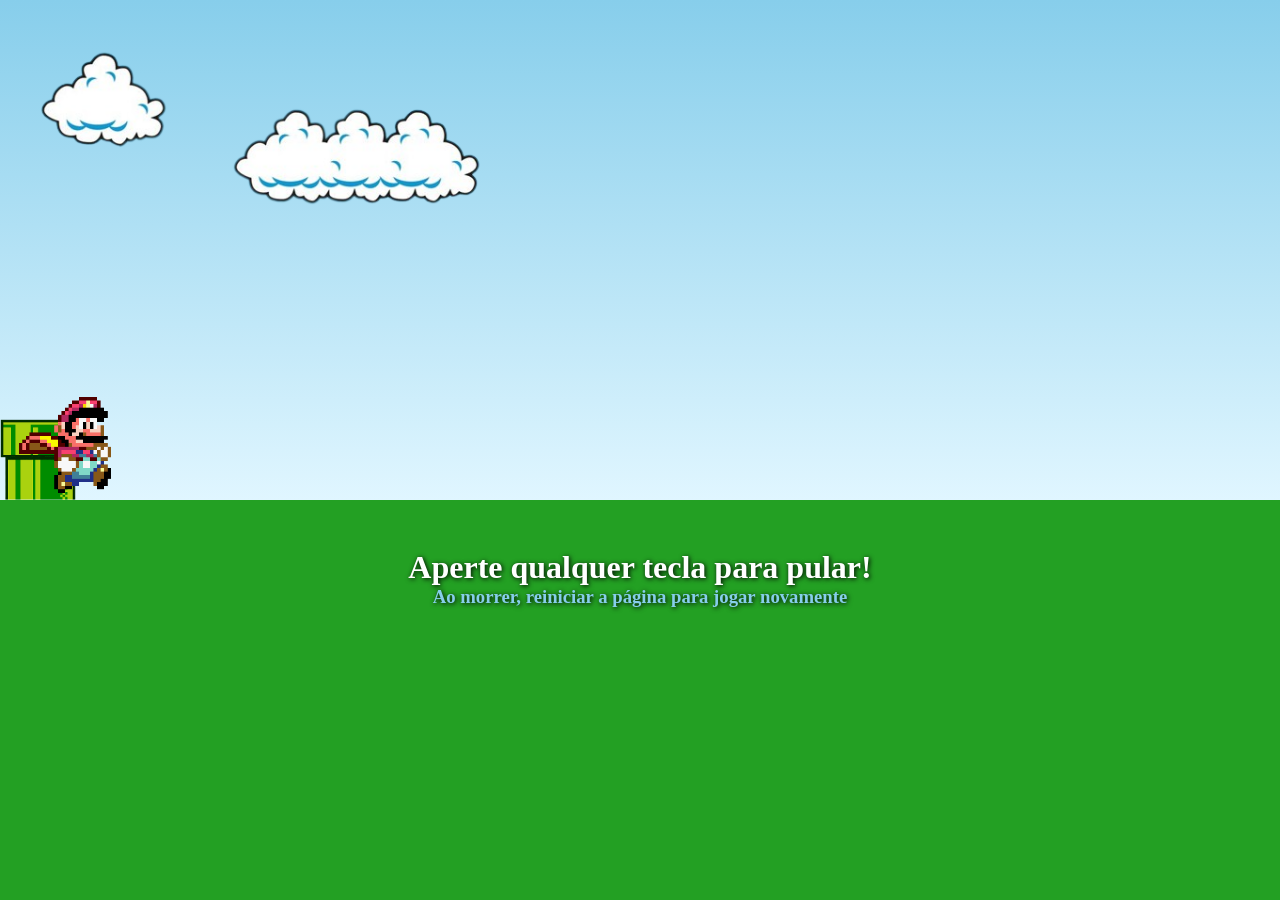
<file: jogo mario/index.html>
<!DOCTYPE html>
<html lang="pt-br">
<head>
    <meta charset="UTF-8">
    <meta http-equiv="X-UA-Compatible" content="IE=edge">
    <meta name="viewport" content="width=device-width, initial-scale=1.0">

    <link rel="stylesheet" href="./css/style.css">
    <script src="./js/script.js" defer></script>

    <title>Mario Jump</title>
</head>
<body style="background-color: rgb(35, 160, 35);">
    <div class="game-board">
        <img src="./images/nuvens.png" class="nuvens">
        <img src="./images/tubo.png" class="tubo">
        <img src="./images/mario.webp" class="mario">
    </div>
    <div class="avisos">
        <h1>Aperte qualquer tecla para pular!</h1>
        <h3>Ao morrer, reiniciar a página para jogar novamente</h3>
    </div>
</body>
</html>
</file>
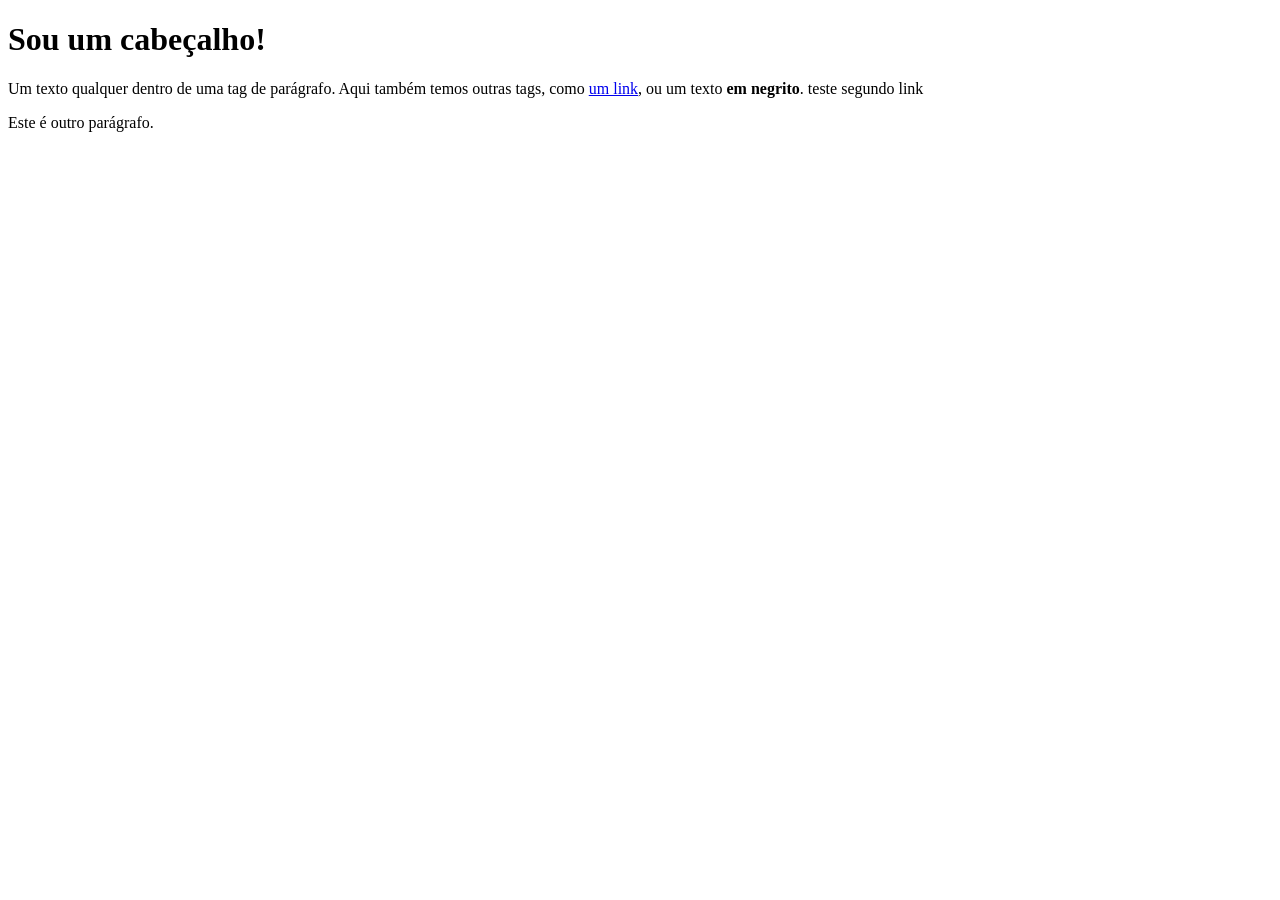
<file: liberato/aula02-0703/exemplo002/index.html>
<!DOCTYPE html>
<html>
    <head>
        <meta charset="UTF-8">
        
        <title>Demo</title>
        <script src="02-Alterando_Conteudo_TAG.js">
            
        </script>
    </head>

    <body>
      
        <h1 id="id_h1" class="classe_h1">Sou um cabeçalho!</h1>
        <p id="id_p" class="classe_p">
            Um texto qualquer dentro de uma tag de parágrafo. Aqui também
            temos outras tags, como <a href="#">um link<a>, ou um texto
            <b>em negrito</b>.
        

           <a>teste segundo link<a>

        </p>
        <p id="id_p" class="classe_p">
            Este é outro parágrafo.
        </p>


    </body>
</html>
</file>
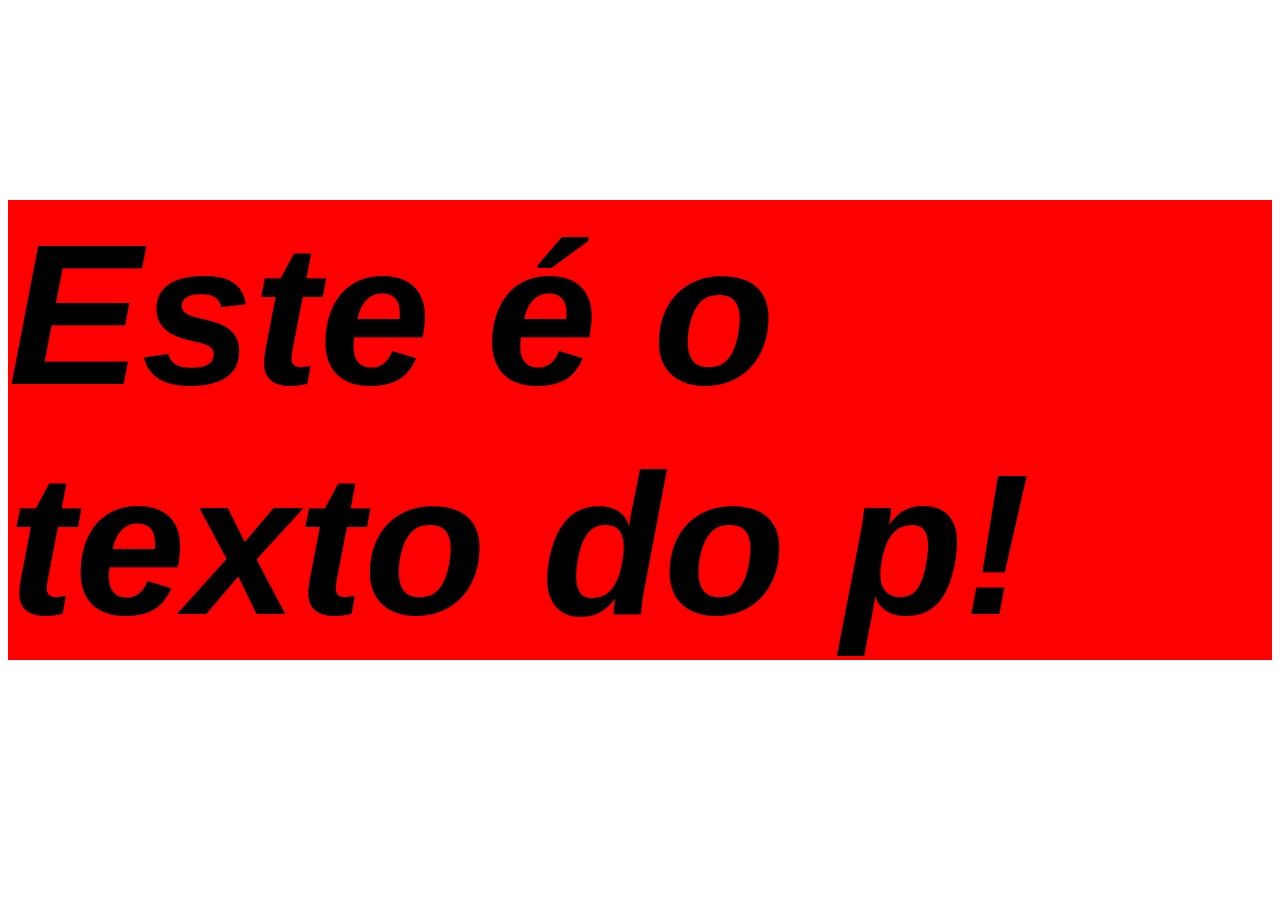
<file: liberato/aula02-0703/exemplo003/index.html>
<!DOCTYPE html>
<html>
    <head>
        <meta charset="UTF-8">
        
        <title>Demo</title>
        <script src="03-Alterando_Conteudo_TAG.js"></script>
    </head>

    <body>
                <!-- Um nó <div> -->
        <div id="a-div"></div>
    </body>
</html>
</file>
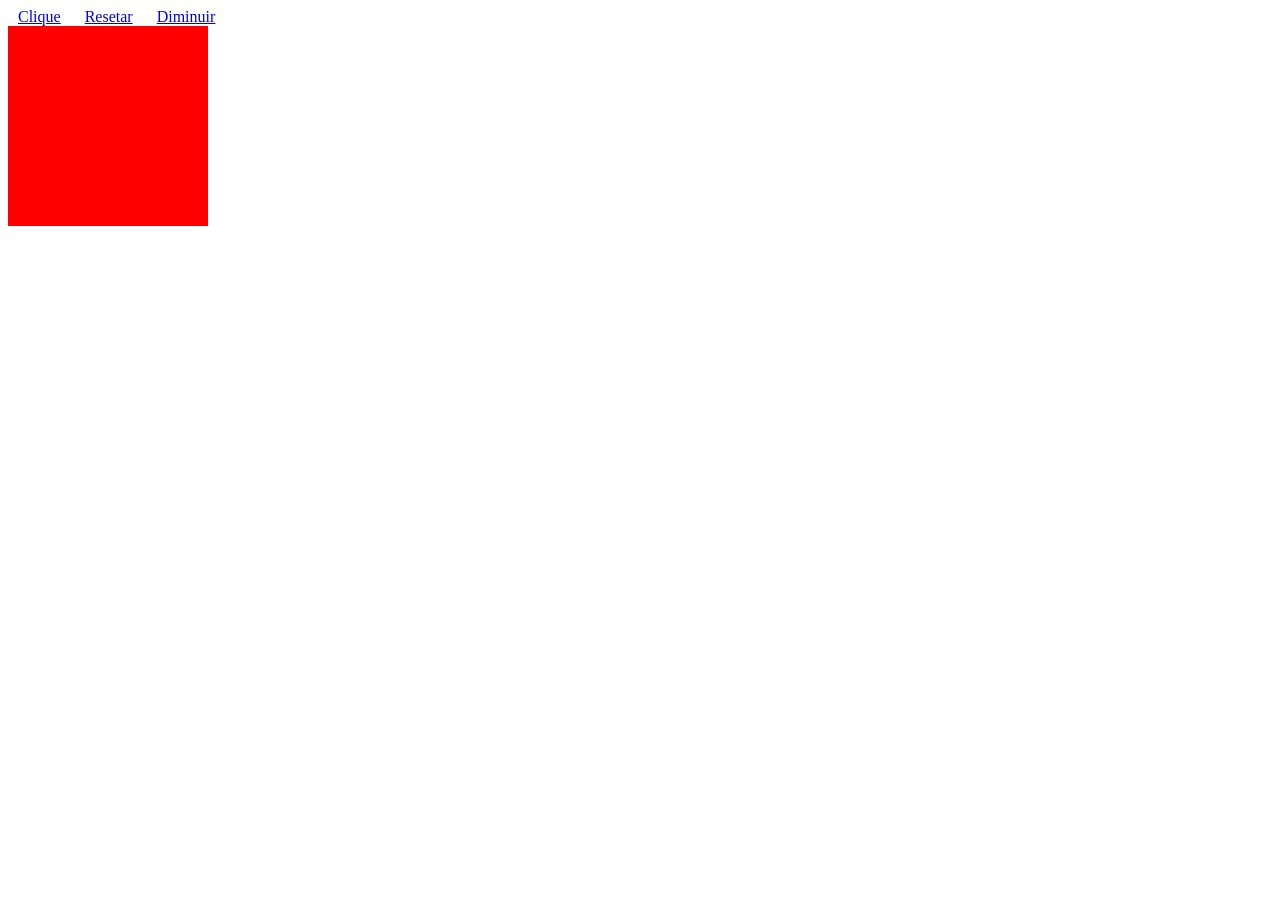
<file: liberato/aula02-0703/exemplo004/index.html>
<!DOCTYPE html>
<html>
    <head>
        <meta charset="UTF-8">
        
        <title>DOM - Document Object Model</title>
        
        <script src="04-Alterando_Conteudo_CSS.js"></script>
        
        <link rel="stylesheet" href="04-meu_css.css">
    </head>

    <body>
        <a href="#" id="clique">Clique</a>
        <a href="#" id="resetar">Resetar</a>
        <a href="#" id="diminuir">Diminuir</a>
        <div id="minha_div"></div>
    </body>
</html>
</file>
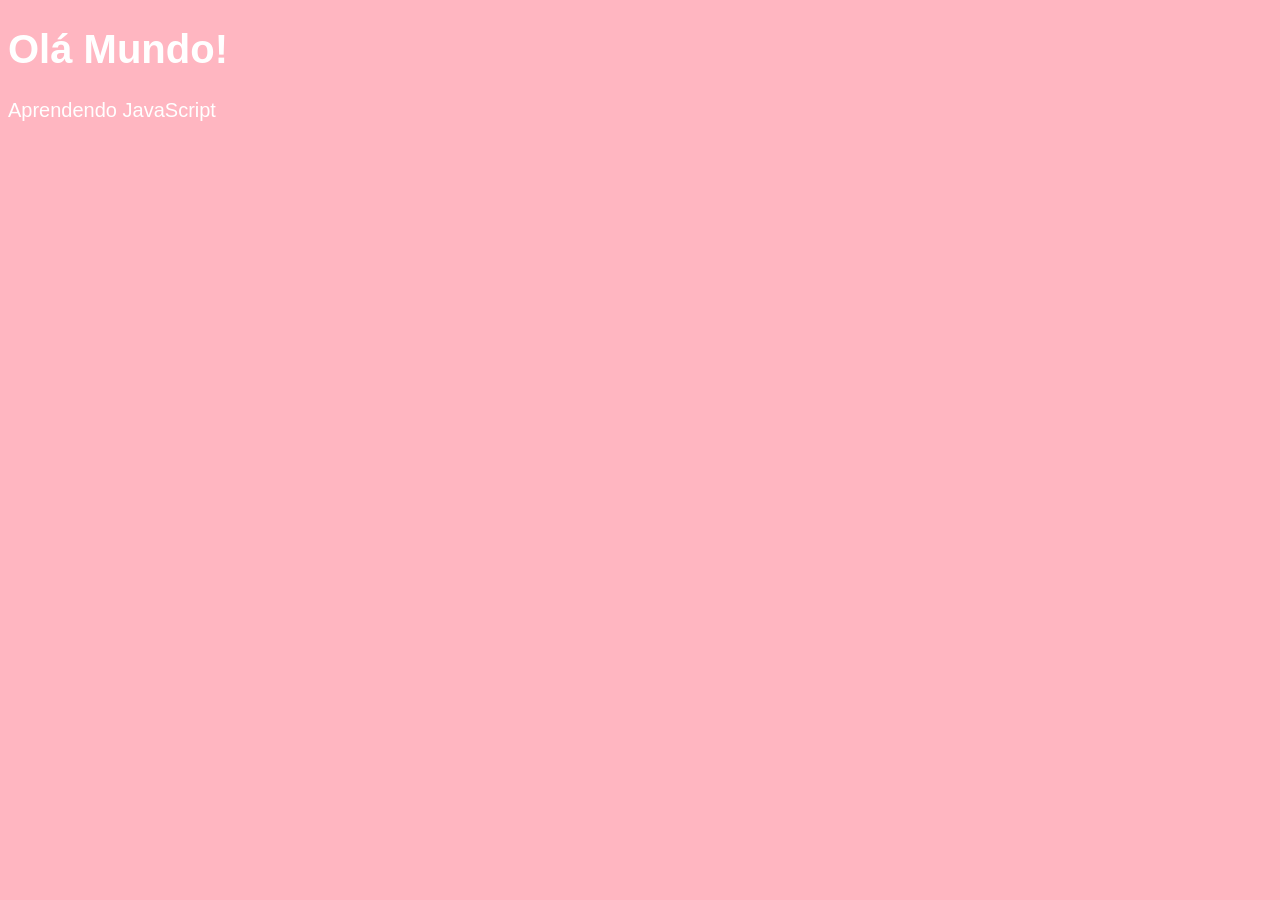
<file: aulas/ex001.html>
<!DOCTYPE html>
<html lang="pt-br">
<head>
    <meta charset="UTF-8">
    <meta http-equiv="X-UA-Compatible" content="IE=edge">
    <meta name="viewport" content="width=device-width, initial-scale=1.0">
    <title>Meu primeiro programa...</title>
    <style>
        body {
            background-color: lightpink;
            color: white;
            font: normal 20px arial;
        }
    </style>
</head>
<body>
    <h1>Olá Mundo!</h1>
    <p>Aprendendo JavaScript</p>
    <script> // variáveis - number (12 ou 1.2) | string | boolean (true or false)
        window.alert('Minha primeira mensagem');
        window.confirm('Está gostando de JS?');
        window.prompt('Qual é seu nome?')
    </script>
</body>
</html>
</file>
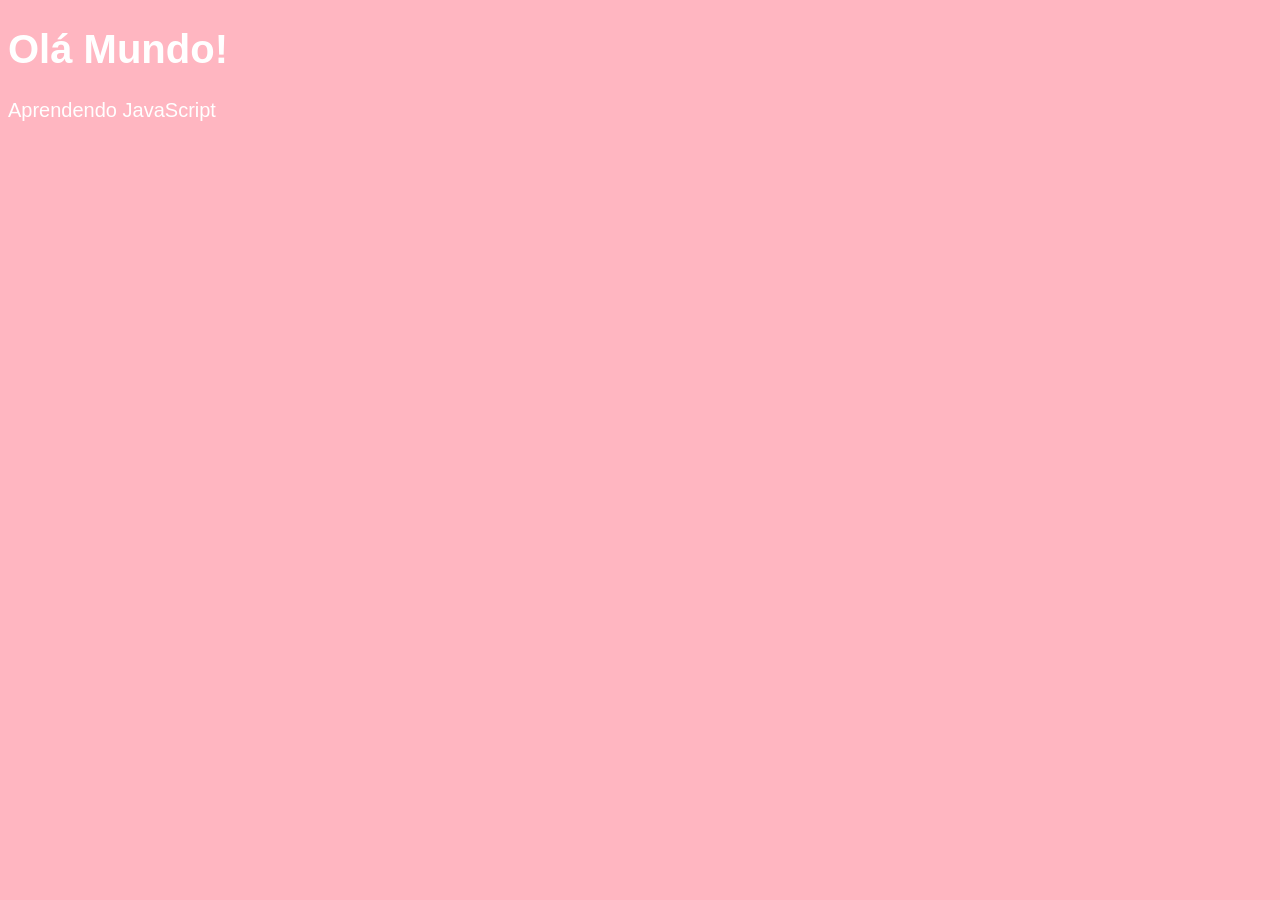
<file: aulas/ex002.html>
<!DOCTYPE html>
<html lang="pt-br">
<head>
    <meta charset="UTF-8">
    <meta http-equiv="X-UA-Compatible" content="IE=edge">
    <meta name="viewport" content="width=device-width, initial-scale=1.0">
    <title>Meu primeiro programa...</title>
    <style>
        body {
            background-color: lightpink;
            color: white;
            font: normal 20px arial;
        }
    </style>
</head>
<body>
    <h1>Olá Mundo!</h1>
    <p>Aprendendo JavaScript</p>
    <script> 
        var nome = window.prompt('Qual é seu nome?');
        window.alert('É um grande prazer te conhecer, ' + nome + '!');
    </script>
</body>
</html>
</file>
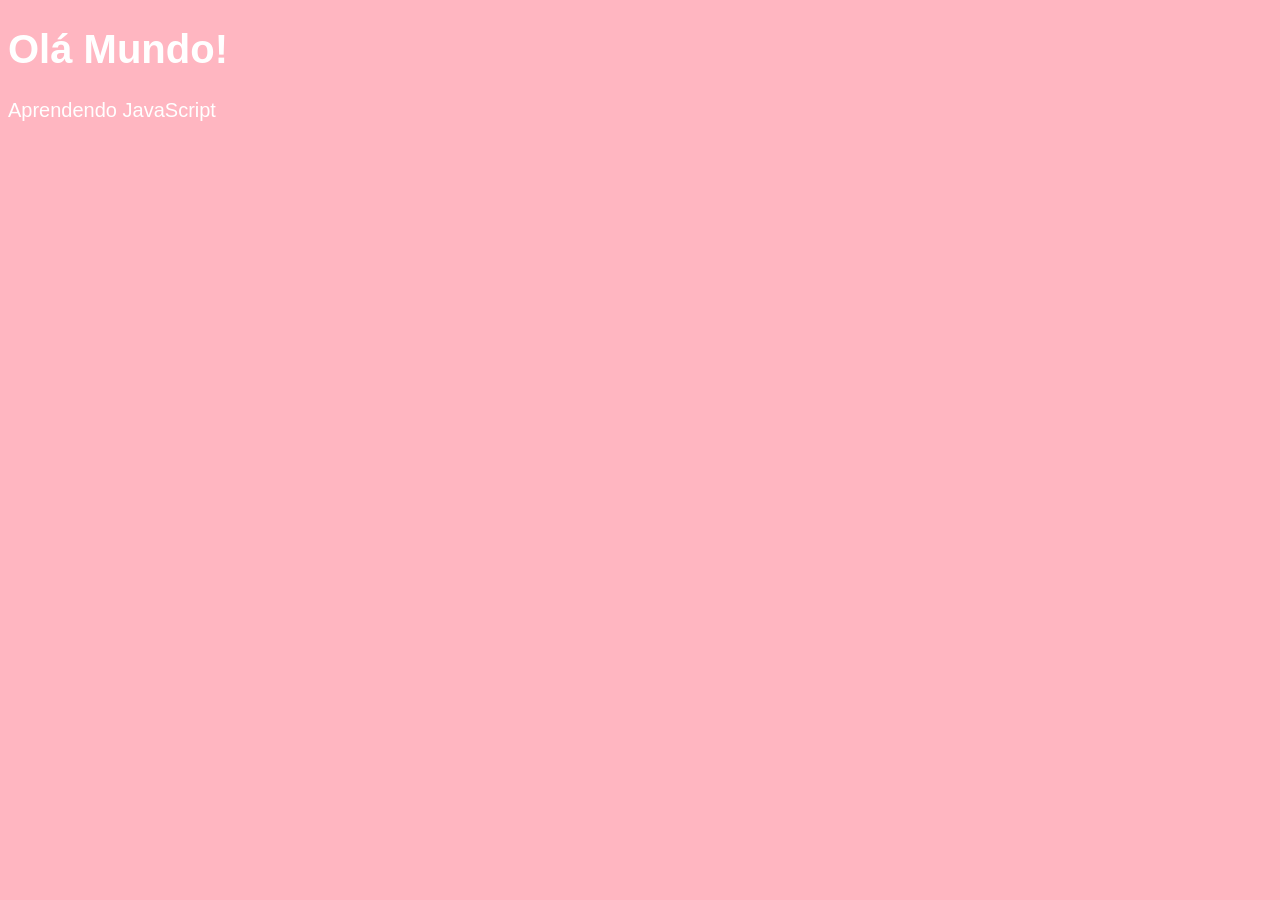
<file: aulas/ex003.html>
<!DOCTYPE html>
<html lang="pt-br">
<head>
    <meta charset="UTF-8">
    <meta http-equiv="X-UA-Compatible" content="IE=edge">
    <meta name="viewport" content="width=device-width, initial-scale=1.0">
    <title>Meu primeiro programa...</title>
    <style>
        body {
            background-color: lightpink;
            color: white;
            font: normal 20px arial;
        }
    </style>
</head>
<body>
    <h1>Olá Mundo!</h1>
    <p>Aprendendo JavaScript</p>
    <script> 
    // window.prompt trata o valor como string, independente de qual seja. Se quero fazer com que ele receba um number, preciso converter.
        // int Number.parseInt(n)
        // float = Number.parseFloat(n)
       var n1 = Number(window.prompt('Digite um número: '));
       var n2 = Number(window.prompt('Digite outro número: '));
       var soma = n1 + n2;
       window.alert('A soma dos valores é: ' + String(soma)); // convertendo o resultado para string
       // number + number - para adição
       // string + string - para concatenação
    </script>
</body>
</html>
</file>
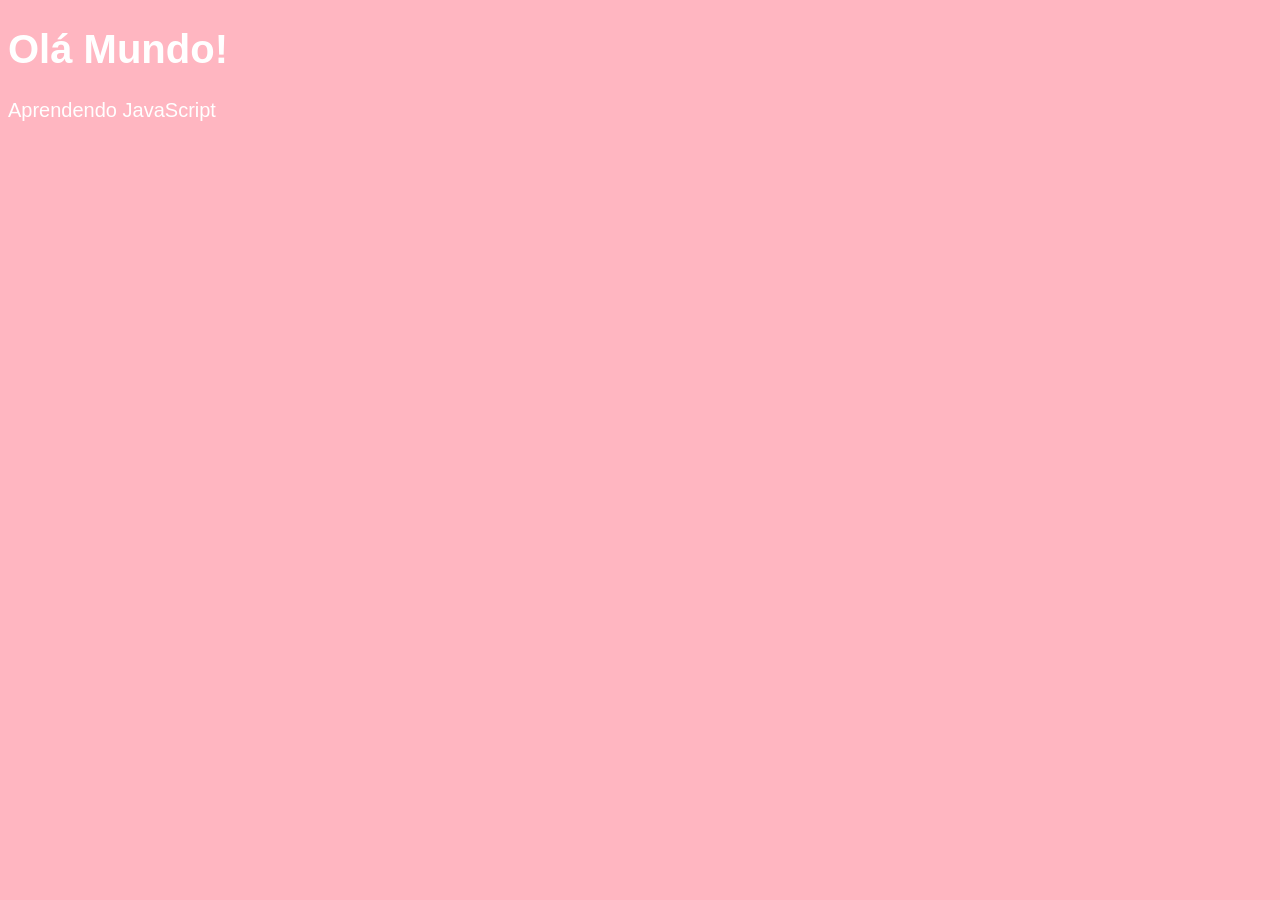
<file: aulas/ex004.html>
<!DOCTYPE html>
<html lang="pt-br">
<head>
    <meta charset="UTF-8">
    <meta http-equiv="X-UA-Compatible" content="IE=edge">
    <meta name="viewport" content="width=device-width, initial-scale=1.0">
    <title>Meu primeiro programa...</title>
    <style>
        body {
            background-color: lightpink;
            color: white;
            font: normal 20px arial;
        }
    </style>
</head>
<body>
    <h1>Olá Mundo!</h1>
    <p>Aprendendo JavaScript</p>
    <script> 
        var nome = 'Fernanda';
        var idade = 19;
        var nota = 9.8;
        window.alert(`A aluna ${nome} com ${idade} anos tirou a nota ${nota}`)
    </script>
</body>
</html>
</file>
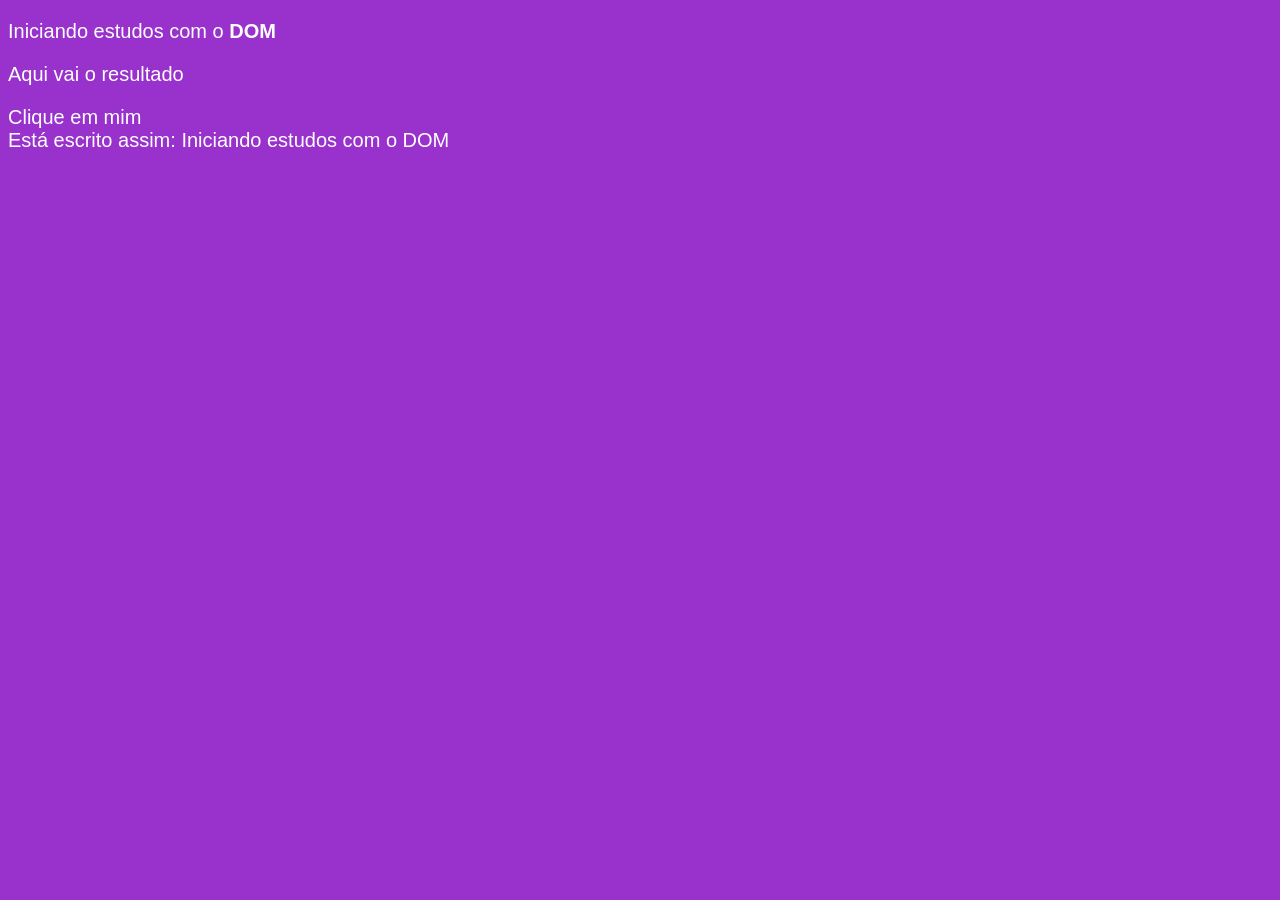
<file: aulas/ex006.html>
<!DOCTYPE html>
<html lang="pt-br">
<head>
    <meta charset="UTF-8">
    <meta http-equiv="X-UA-Compatible" content="IE=edge">
    <meta name="viewport" content="width=device-width, initial-scale=1.0">
    <title>Primeiros passos com DOM</title>
    <style>
        body {
            background-color: darkorchid;
            color: white;
            font: normal 20px arial;
        }
    </style>
</head>
<body>
    <p>Iniciando estudos com o <strong>DOM</strong></p>
    <p>Aqui vai o resultado</p>
    <div>Clique em mim</div>
    <script>
        var corpo = window.document.body;
        var p1 = window.document.getElementsByTagName('p')[0];
        window.document.write('Está escrito assim: ' + p1.innerText);
        
    </script>
</body>
</html>
</file>
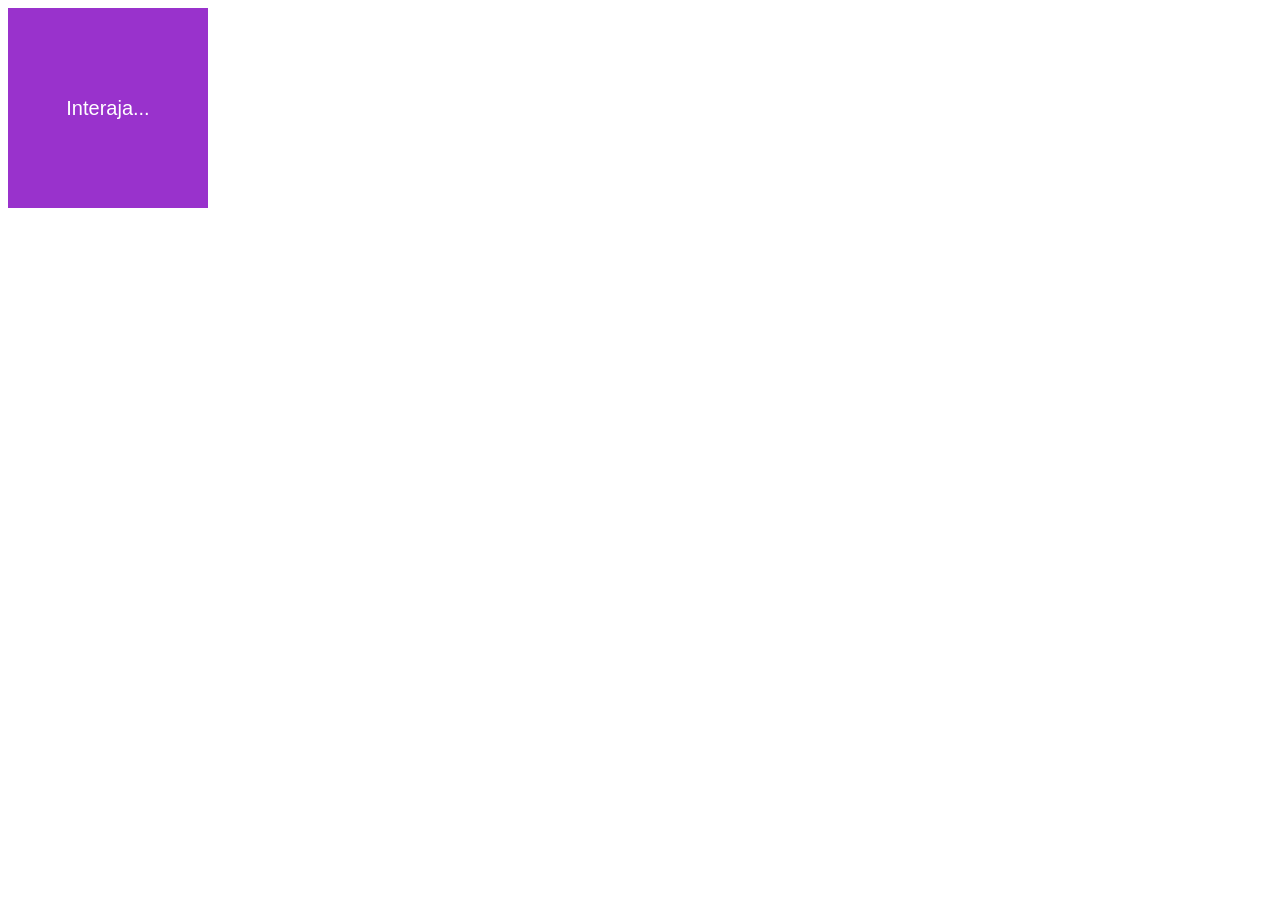
<file: aulas/ex007.html>
<!DOCTYPE html>
<html lang="pt-br">
<head>
    <meta charset="UTF-8">
    <meta http-equiv="X-UA-Compatible" content="IE=edge">
    <meta name="viewport" content="width=device-width, initial-scale=1.0">
    <title>Eventos DOM</title>
    <style>
        div#area {
            font: normal 20px arial;
            background-color: darkorchid;
            color: white;
            width: 200px;
            height: 200px;
            line-height: 200px;
            text-align: center;
        }
    </style>
</head>
<body>
    <div id="area">
        Interaja...
    </div>
    <script>
        var a = window.document.getElementById('area')
        a.addEventListener('click', clicar)
        a.addEventListener('mouseenter', entrar)
        a.addEventListener('mouseout', sair)

        function clicar() {
            a.innerText = 'Clicou!'
            a.style.background = 'red'
        }

        function entrar() {
            a.innerText = 'Entrou!'
        }

        function sair() {
            a.innerText = 'Saiu!'
            a.style.background = 'darkorchid'
        }
    </script>
</body>
</html>
</file>
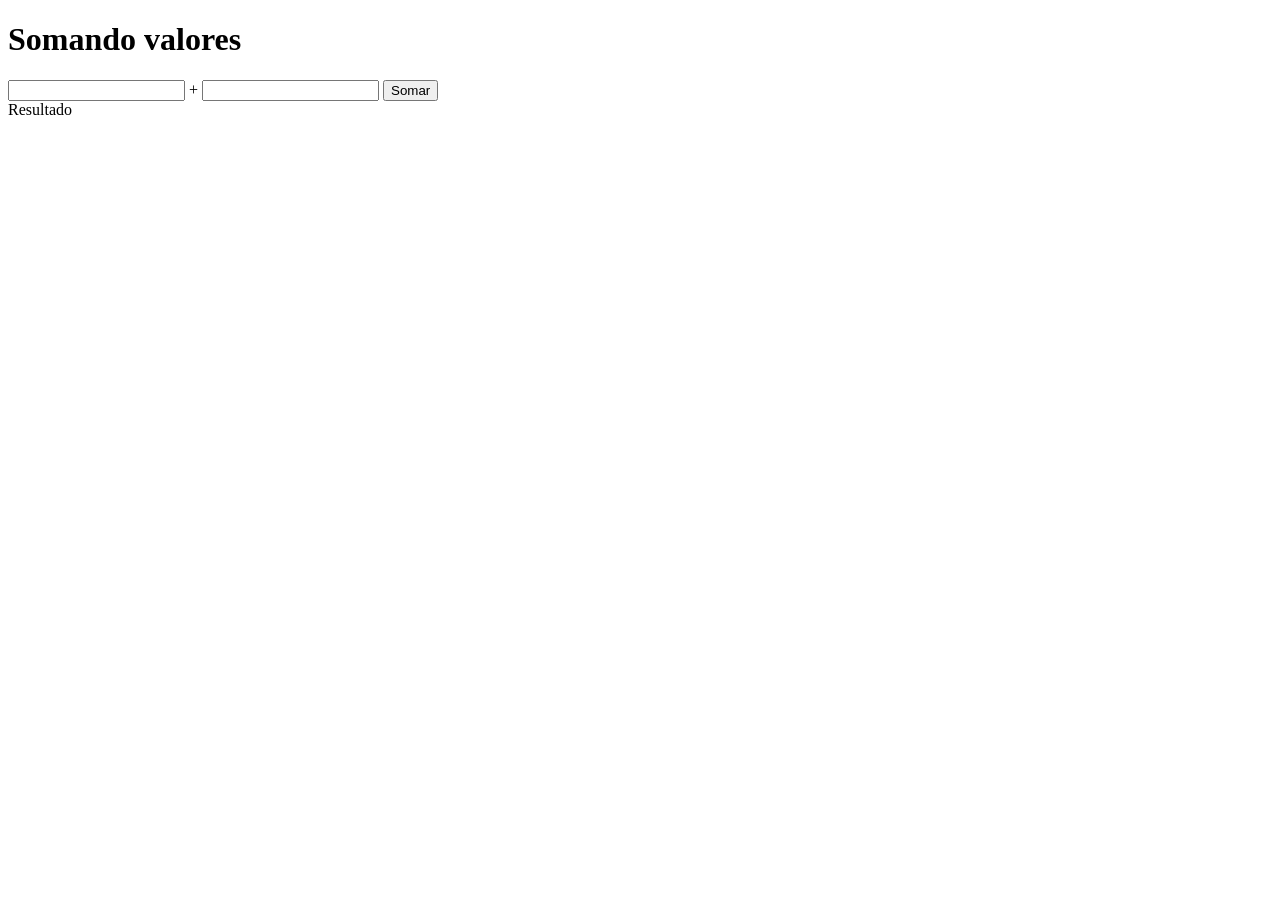
<file: aulas/ex008.html>
<!DOCTYPE html>
<html lang="pt-br">
<head>
    <meta charset="UTF-8">
    <meta http-equiv="X-UA-Compatible" content="IE=edge">
    <meta name="viewport" content="width=device-width, initial-scale=1.0">
    <title>Somando números</title>
</head>
<body>
    <h1>Somando valores</h1>
    <input type="number" name="txtn1" id="txtn1"> +
    <input type="number" name="txtn2" id="txtn2">
    <input type="button" value="Somar" onclick="somar()">
    <div id="res">Resultado</div>

    <script>
        function somar() {
            var tn1 = window.document.getElementById('txtn1')
            var tn2 = window.document.querySelector('input#txtn2')
            var res = window.document.getElementById('res')
            var n1 = Number(tn1.value)
            var n2 = Number(tn2.value)
            var s = n1 + n2
            res.innerText = s
        }
    </script>
</body>
</html>
</file>
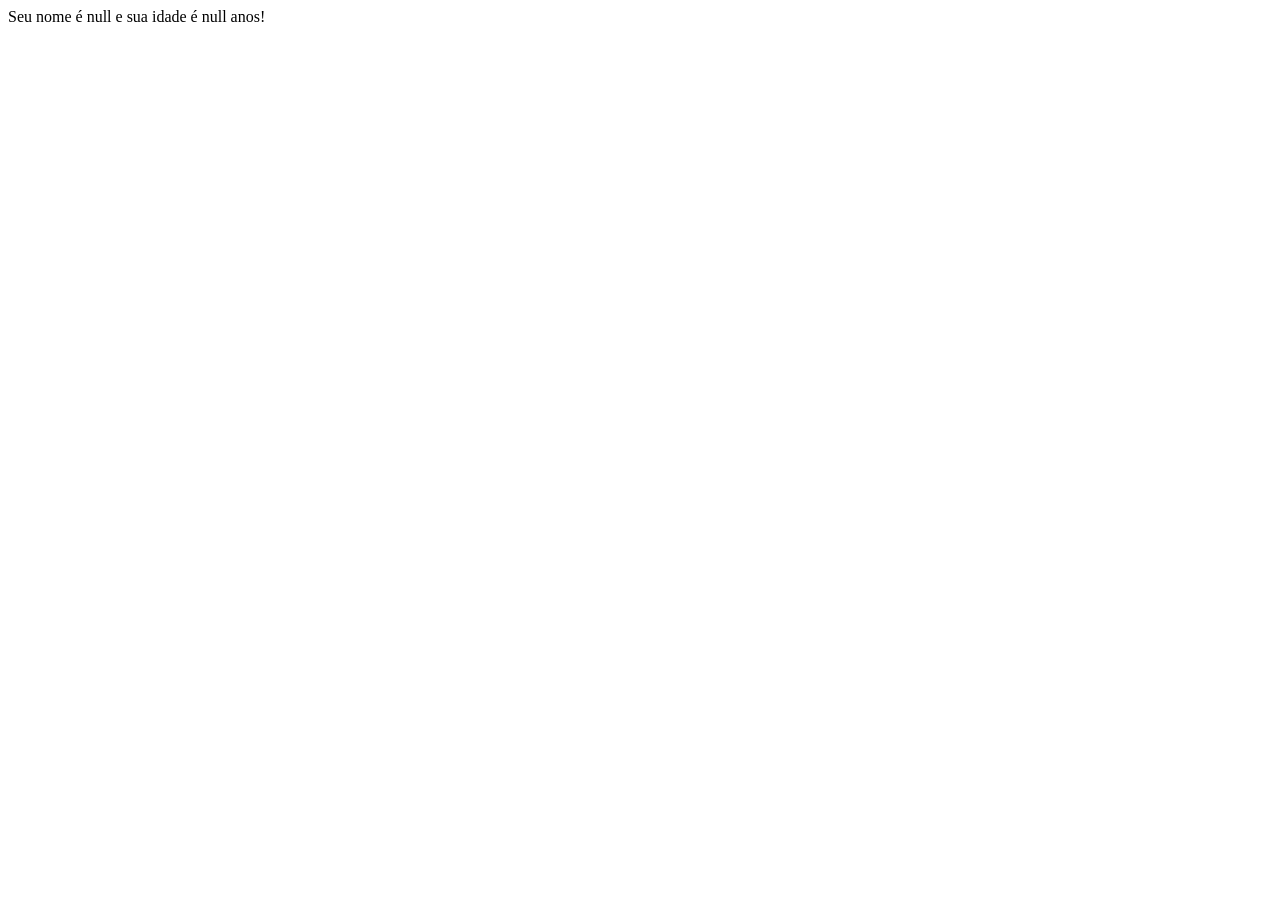
<file: liberato/ex001.html>
<!DOCTYPE html>
<html lang="pt-br">
<head>
    <meta charset="UTF-8">
    <meta http-equiv="X-UA-Compatible" content="IE=edge">
    <meta name="viewport" content="width=device-width, initial-scale=1.0">
    <title>javascript 01</title>
</head>
<body>
    <script>
        var nome = window.prompt('Qual seu nome?')
        var idade = window.prompt('E sua idade?')
        window.document.write(`Seu nome é ${nome} e sua idade é ${idade} anos!`);
    </script>
</body>
</html>
</file>
<file: jogo mario/css/style.css>
@charset "UTF-8";

* {
    margin: 0;
    padding: 0;
    box-sizing: border-box;
}

.game-board {
    width: 100%;
    height: 500px;
    margin: 0 auto;
    position: relative; /*para que elas respeitam a delimitação do quadro*/ 
    overflow: hidden; /*para que tudo que sair das delimitações do quadro, não apareça na tela*/
    background: linear-gradient(#87CEEB, #E0F6FF);
}

.tubo {
    position: absolute; /*para que nenhuma interfira no comportamento da outra*/
    bottom: 0;
    width: 80px;
    animation: tubo-animation 2.5s infinite linear;
}

.mario {
    position: absolute;
    width: 130px;
    bottom: 0;
}

.jump {
    animation: jump  1300ms ease-out;
}

.nuvens {
    position: absolute;
    width: 550px;
    animation: nuvens-animation 15s infinite linear;
}

/*animação para o tubo andar para a esquerda*/
@keyframes tubo-animation {
    from {
        right: -80px;
    }
    to {
        right: 100%;
    }
}

@keyframes jump {
    0% {
        bottom: 0;
    }
    40% {
        bottom: 180px;
    }
    50% {
        bottom: 180px;
    }
    100% {
        bottom: 0;
    }
}

@keyframes nuvens-animation {
    from {
        right: -550px;
    }
    to {
        right: 100%;
    }
}

.avisos {
    padding: 49px;
}

h1 {
    color: white;
    text-align: center;
    text-shadow: 1px 1px 5px black;
}

h3 {
    color: #87CEEB;
    text-align: center;
    text-shadow: 1px 1px 5px black;
}
</file>
<file: liberato/aula02-0703/exemplo004/04-meu_css.css>
#minha_div{
    width:200px;
    height:200px;
    background:red;
  }

a{
  margin: 0 10px;
}
</file>
